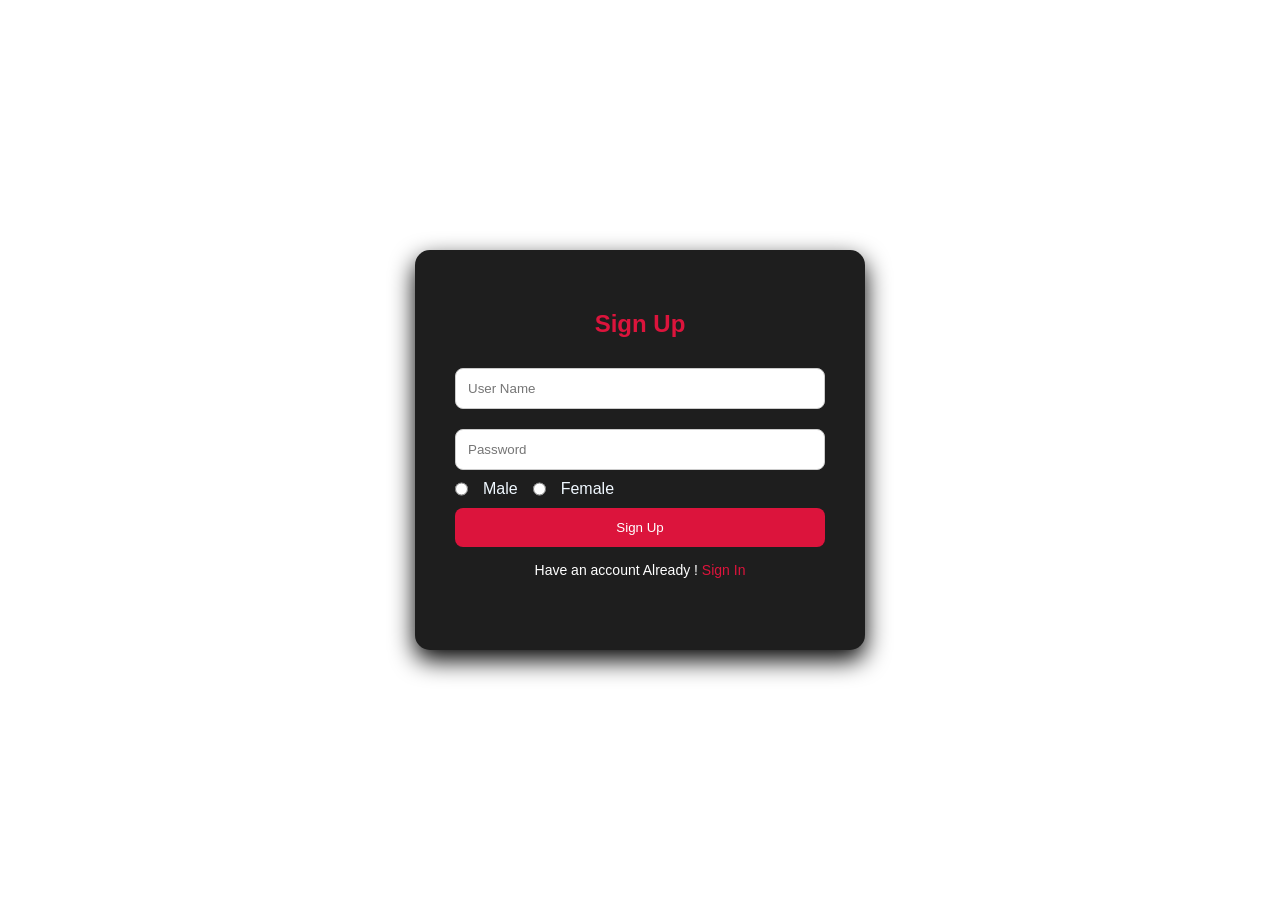
<file: index.html>
<!DOCTYPE html>
<html lang="en">

<head>
    <meta charset="UTF-8">
    <title>LoginPage</title>
    <link rel="stylesheet" href="style.css">
</head>

<body>
    <div class="loginContainer">
        <div class="loginForm">
            <h2>Sign Up</h2>
            <form class="inputs">
            <input type="text" placeholder="User Name">
            <input type="password" placeholder="Password">
            </form>
            
            <form class="Gender">
                <input type="radio" id="male"name="Gender" value="male">
                <label for="male">Male</label>
                <input type="radio" id="female" name="Gender" value="female">
                <label for="female">Female</label>
            </form>
            <form action="home.html"> 
                 <button type="submit">Sign Up</button>
            </form>
           

            <p class="text">
                Have an account Already !
                <a href="Login.html"> Sign In</a>
            </p>
            
        </div>
    </div>

</body>

</html>
</file>
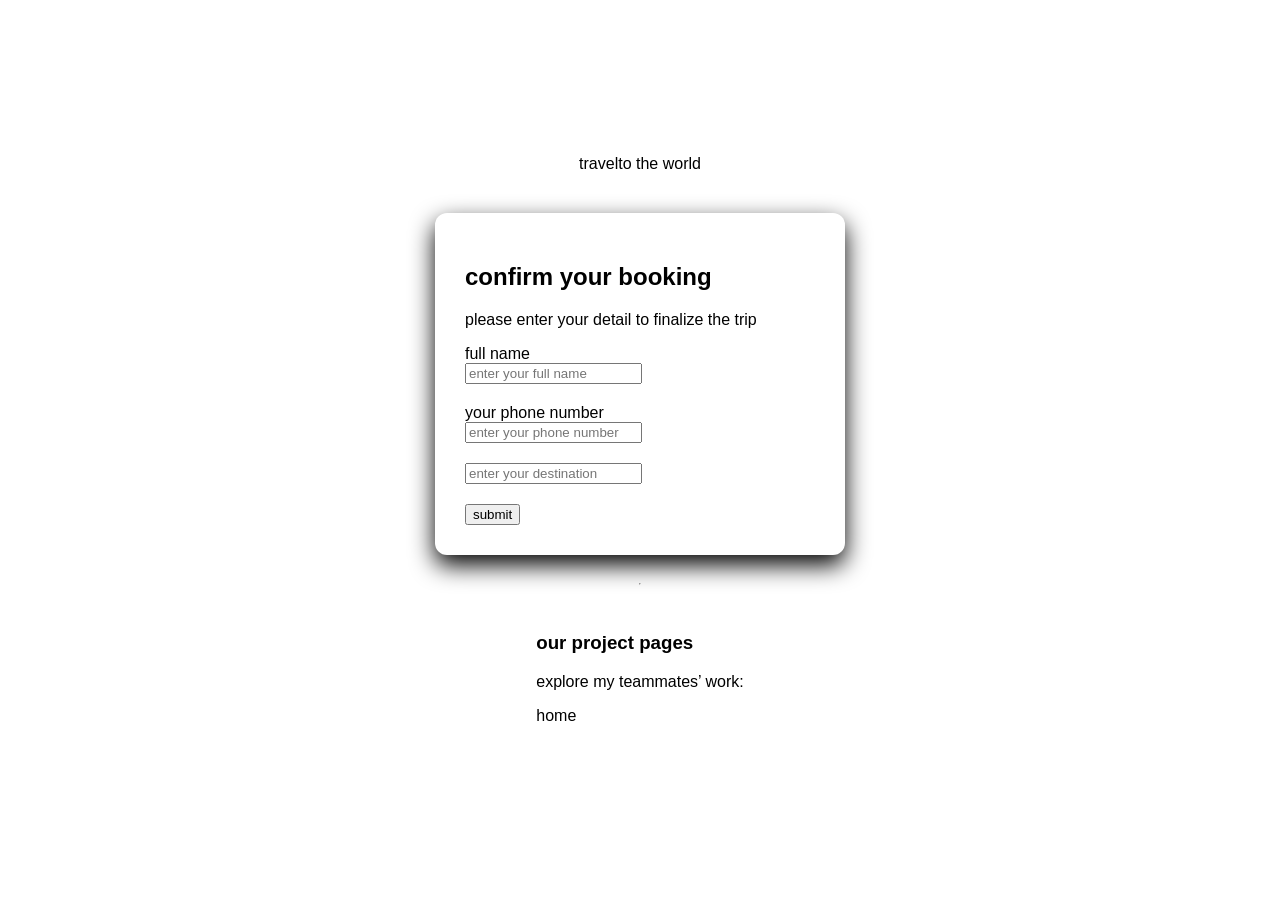
<file: booking.html.html>
<!DOCTYPE html>
<html lang="en"dir="ltr"
 <head>
   <title>book your trip</title>
   <style>body{font-family:arial,
          sans-serif;
           background-color: white;
             display: flex;
             flex-direction: column;
             justify-content: center;
             align-items: center;
             margin: 0;
             gap: 20px;
             height: 100vh;          }
       .booking-card{ background: white;
                     padding: 30px;
                     border-radius: 12px;
                     box-shadow: 0 10px 25px;
                     margin-top: 20px;
                     width: 350px;       
      .form-group{margin-bottom: 15px;
                   display: flex;
                     flex-direction: column;
                      align-items: flex-start;
                       margin-bottom: 20px;
           .input{width: 100% 
              padding: 12px;
              BORDER:1PX SOLID #ADD;
              border-radius: 6px;
               box-sizing: border-box;     }
        button{width: 100%
                padding: 15px;
                background-color: black;
                 color: white;
                 border: NONE;
                 border-radius: 7px;
                  cursor: pointer;
                  font-weight: bold;
                  font-size: 17px;
                  cursor: pointer;
                   display: block;
                  margin-top: 20px;      }
        .label{display: block;
               margin-bottom: 5px;
              text-align: left;
               font-weight: bold;   }
         . button:hover{background-color: black;}
         .nav{ margin-top: 20px;
              text-align:center ;  }
        .nav a{color: black;
               text-decoration: underline;
                margin: 0 10px;       }
   </style>
</head>
 <body>
   <header class="simple-header">
       <div class="logo">travelto the world</div>
</header>
<div class="booking-card">
  <h2>confirm your booking</h2>
   <p>please enter your detail to finalize the trip</p>
     <form action="#">
       <div class="form-group">
           <label for="name">full name</label>
            <input type="text"id="name"placeholder="enter your full name"required>
       </div>
         <div class="form-group">
           <label for="telephone number">your phone number</label>
            <input type="tel" placeholder="enter your phone number"required>
         </div>
       <div class="form-group">
         <label for="destination"your destination</label> 
              <input type="text"id="destination" placeholder="enter your destination">
            </div>
       <button type="submit">submit</button>
      </form>
</div>
     <hr> 
     <footer>
        <div class="navigation-links">
          <h3>our project pages</h3>
            <p>explore my teammates’ work:</p>
             <nav>
               <a herf="home.html">home</a>
                <a href="booking.html.html"booking<a/>
             </nav>
    </div>
     </footer>
</body>
</html>

















</body>
</file>
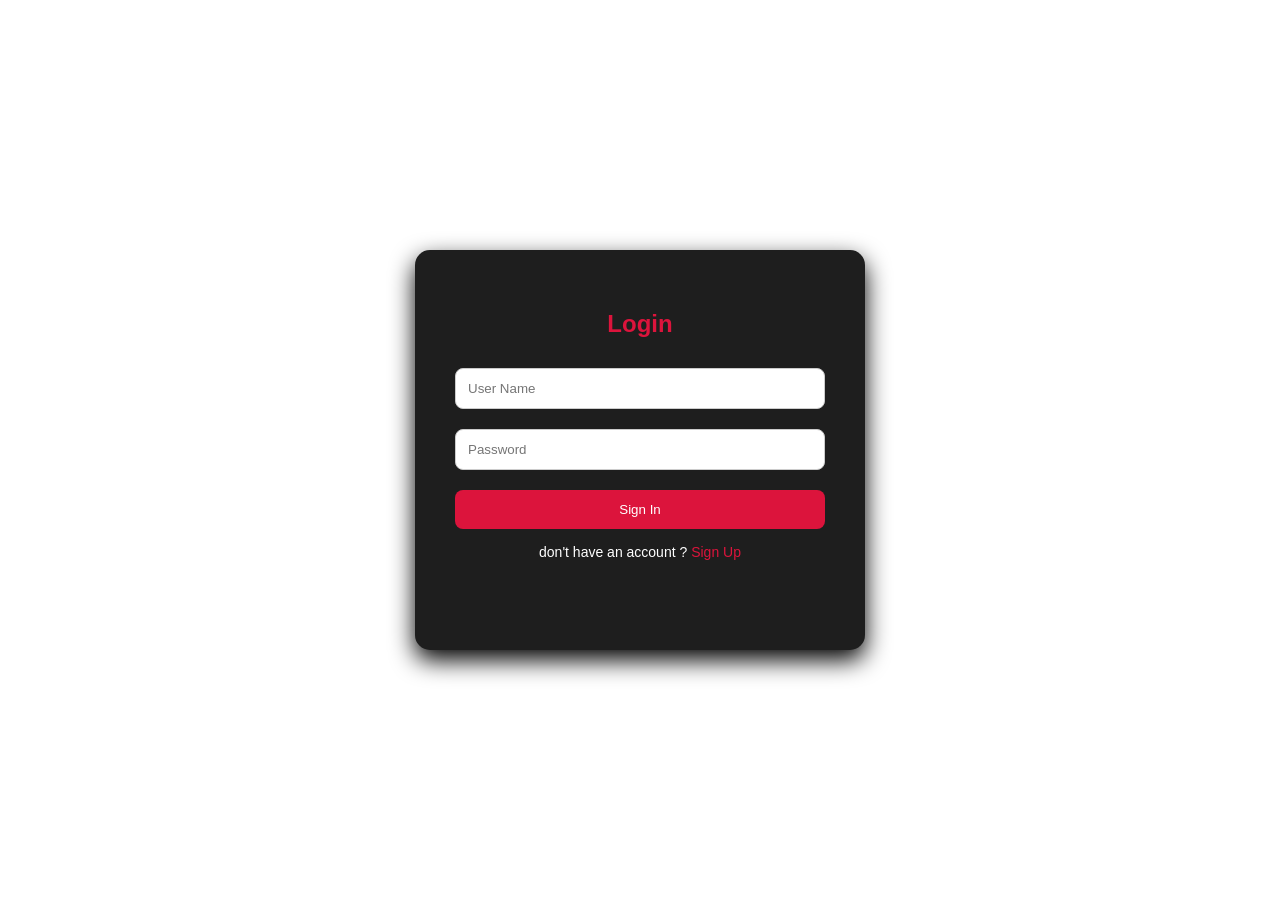
<file: Login.html>
<!DOCTYPE html>
<html lang="en">

<head>
    <meta charset="UTF-8">
    <title>LoginPage</title>
    <link rel="stylesheet" href="style.css">
</head>

<body>
    <div class="loginContainer">
        <div class="loginForm">
            <h2>Login</h2>

            <input type="text" placeholder="User Name" required>
            <input type="password" placeholder="Password" required>
            <form action="home.html">
            <button type="submit">Sign In</button>
            </form>
            <p class="text">
                don't have an account ?
                <a href="index.html"> Sign Up</a>
            </p>
            
        </div>
    </div>

</body>

</html>
</file>
<file: style.css>
* {
    margin: 0;
    padding: 0;
    box-sizing: border-box;
}

body {
    font-family: Arial, sans-serif;

    background: white;

    display: flex;
    justify-content: center;
    align-items: center;
    height: 100vh;
}

.loginContainer {
    background: #1e1e1e;
    width: 450px;
    padding: 60px 40px;
    min-height: 400px;
    border-radius: 15px;
    text-align: center;
    box-shadow: 0 10px 25px black;
}

.loginForm h2 {
    margin-bottom: 20px;
    color: crimson;
}

.loginForm input {
    width: 100%;
    padding: 12px;
    margin: 10px 0;
    border-radius: 8px;
    border: 1px solid #ccc;
}

.loginForm input:focus {
    outline: none;
}

button {
    width: 100%;
    padding: 12px;  
    margin-top: 10px;

    background: crimson;
    color: white;

    border: none;
    border-radius: 8px;

    cursor: pointer;
    transition: 0.3s;
}

button:hover {
    background: rgb(82, 26, 54);
    letter-spacing: 2px;
}

.text {
    margin-top: 15px;
    font-size: 14px;
    color: white;
}

.text a {
    color: crimson;
    text-decoration: none;
}
a:hover{
        color: rgb(82, 26, 54) ;
        letter-spacing: 1px;

}
.Gender input {
    width: auto;
    margin: 0;
}
.Gender input:hover{
        cursor: pointer;
}
.Gender {
 color: aliceblue;
  display: flex;
  gap: 15px; 
}
</file>
